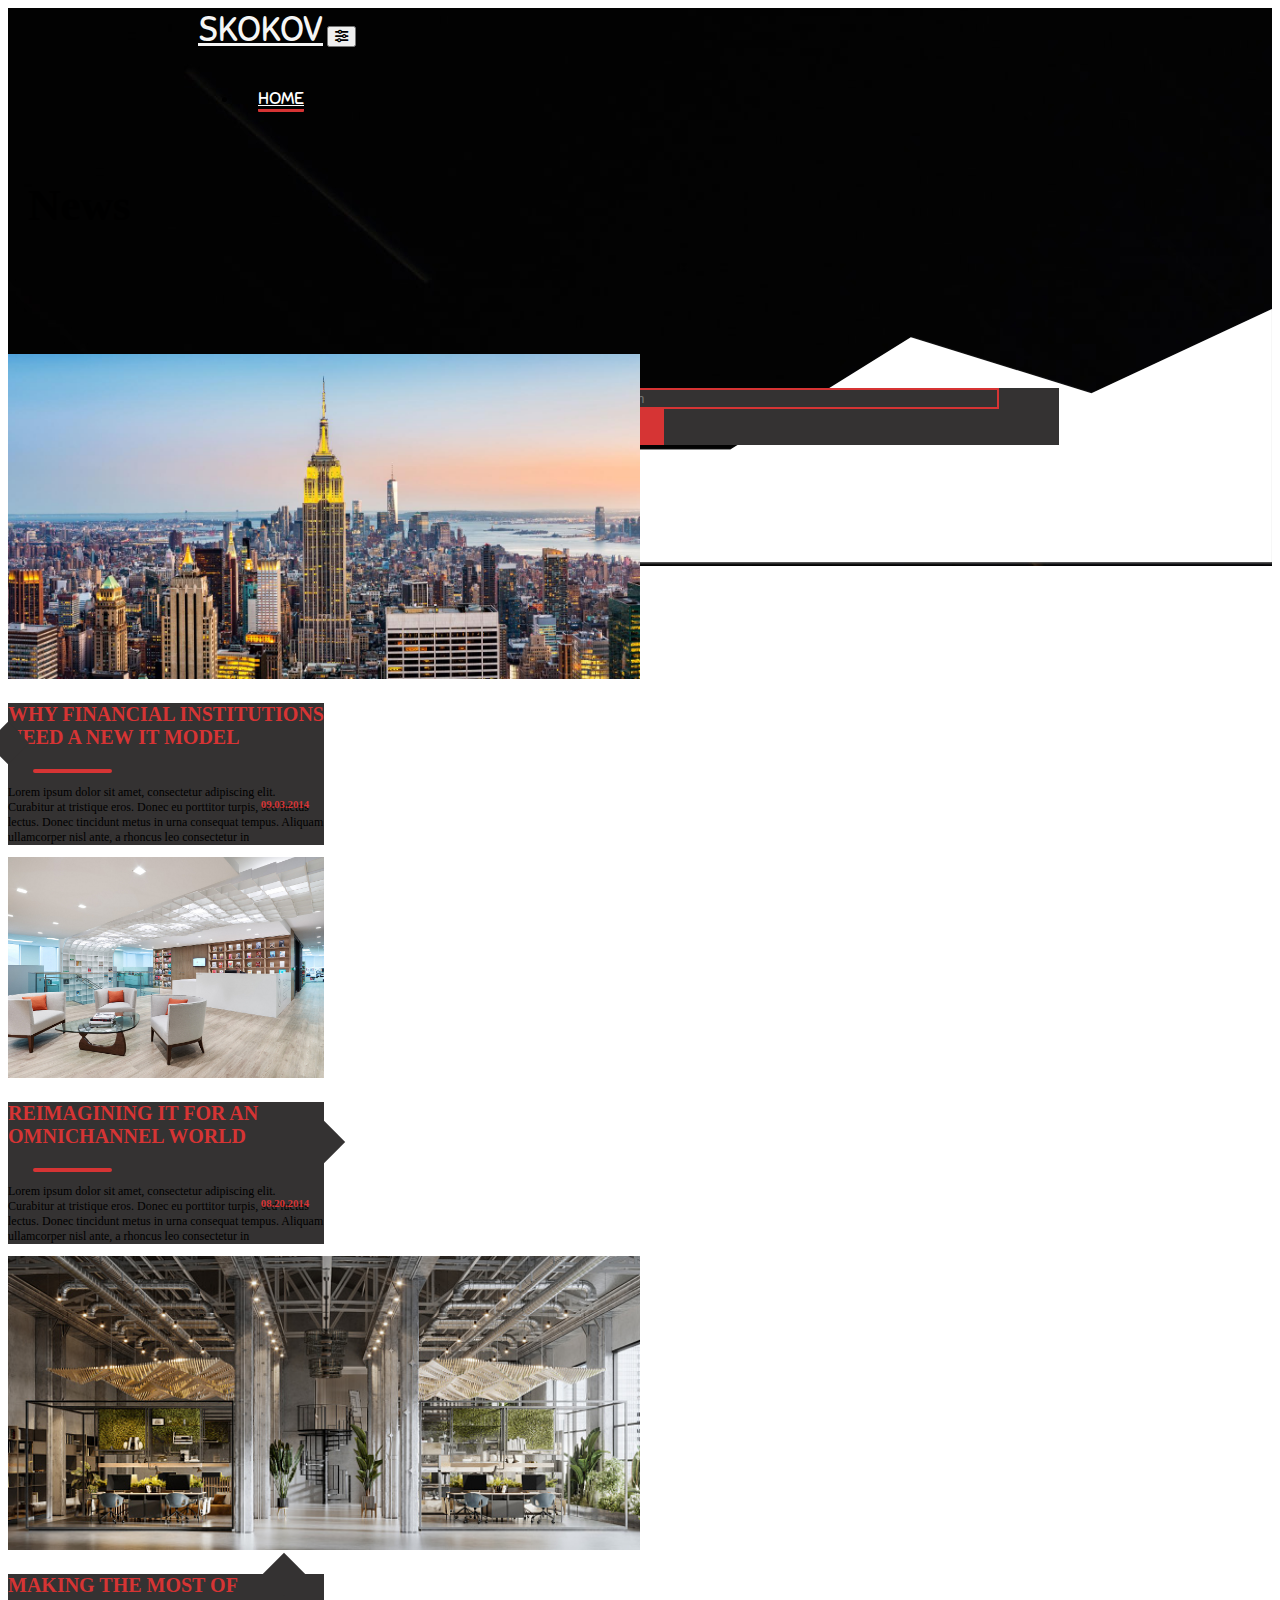
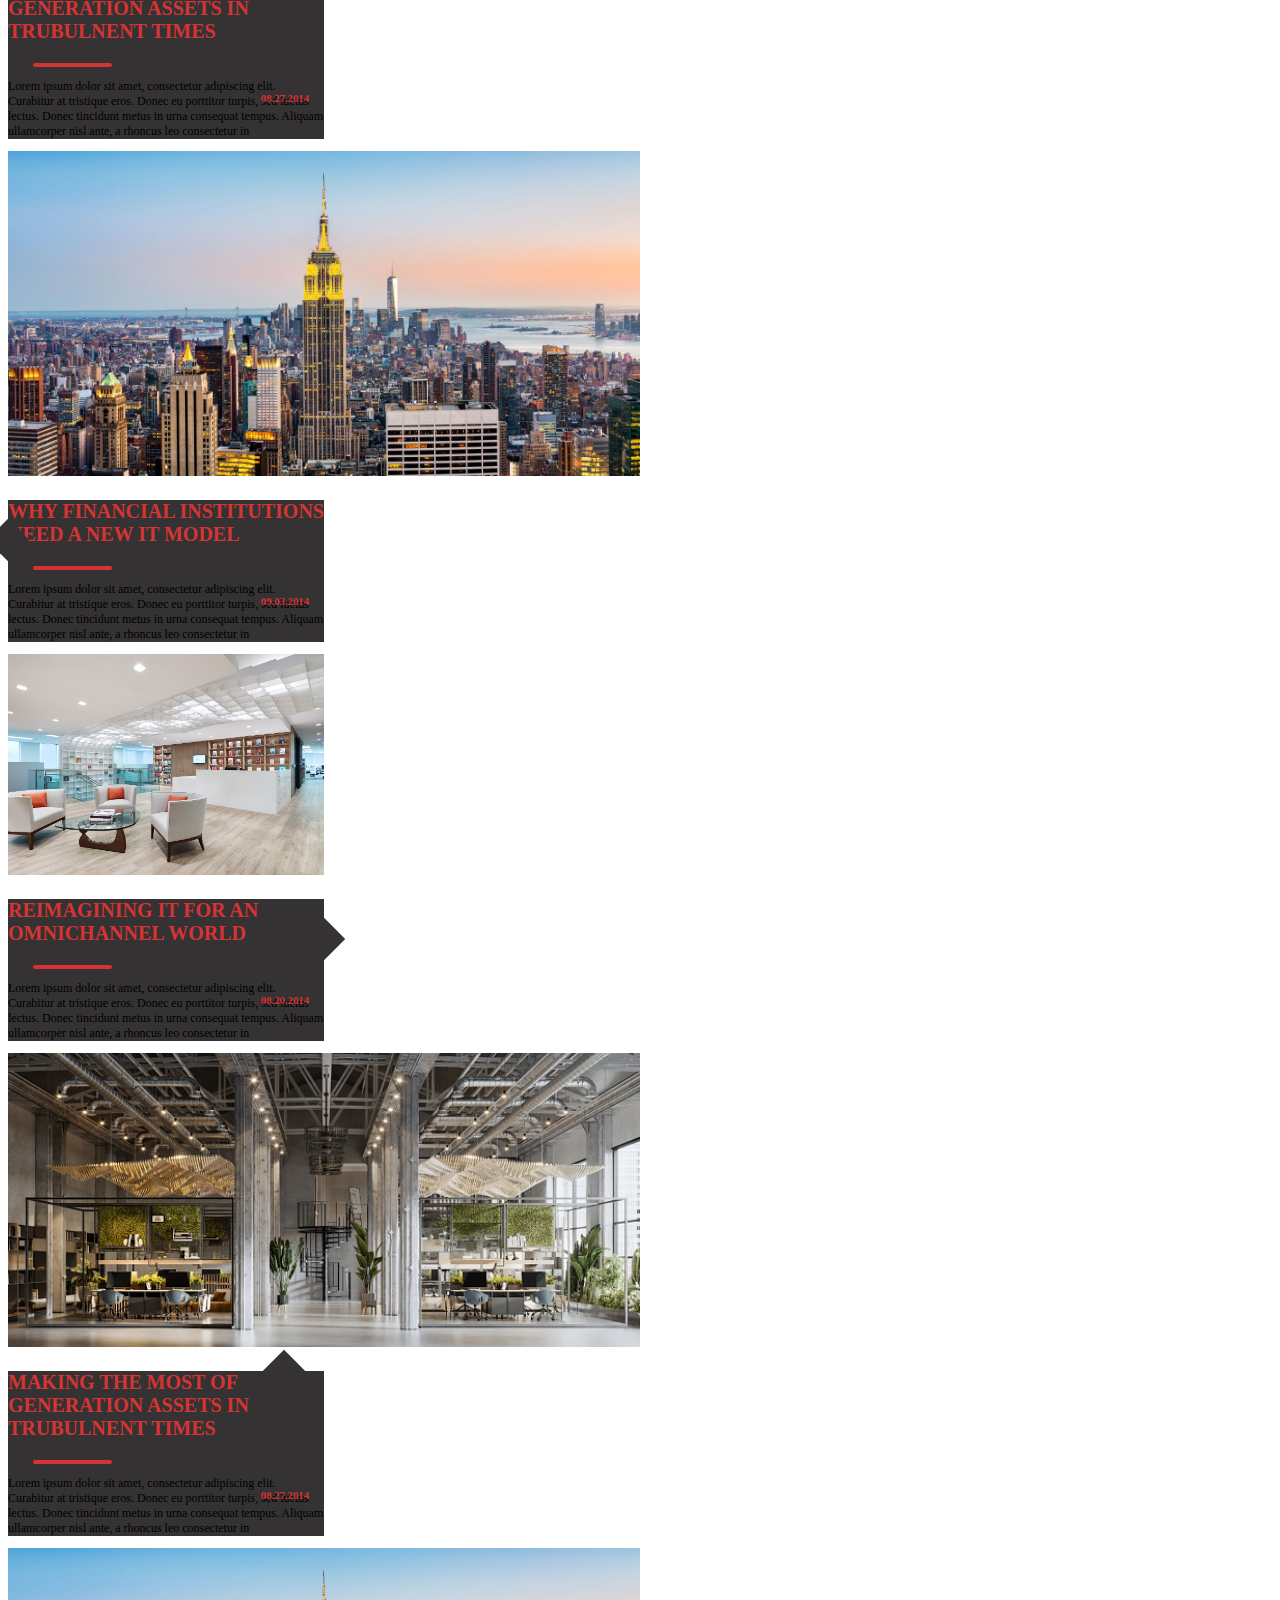
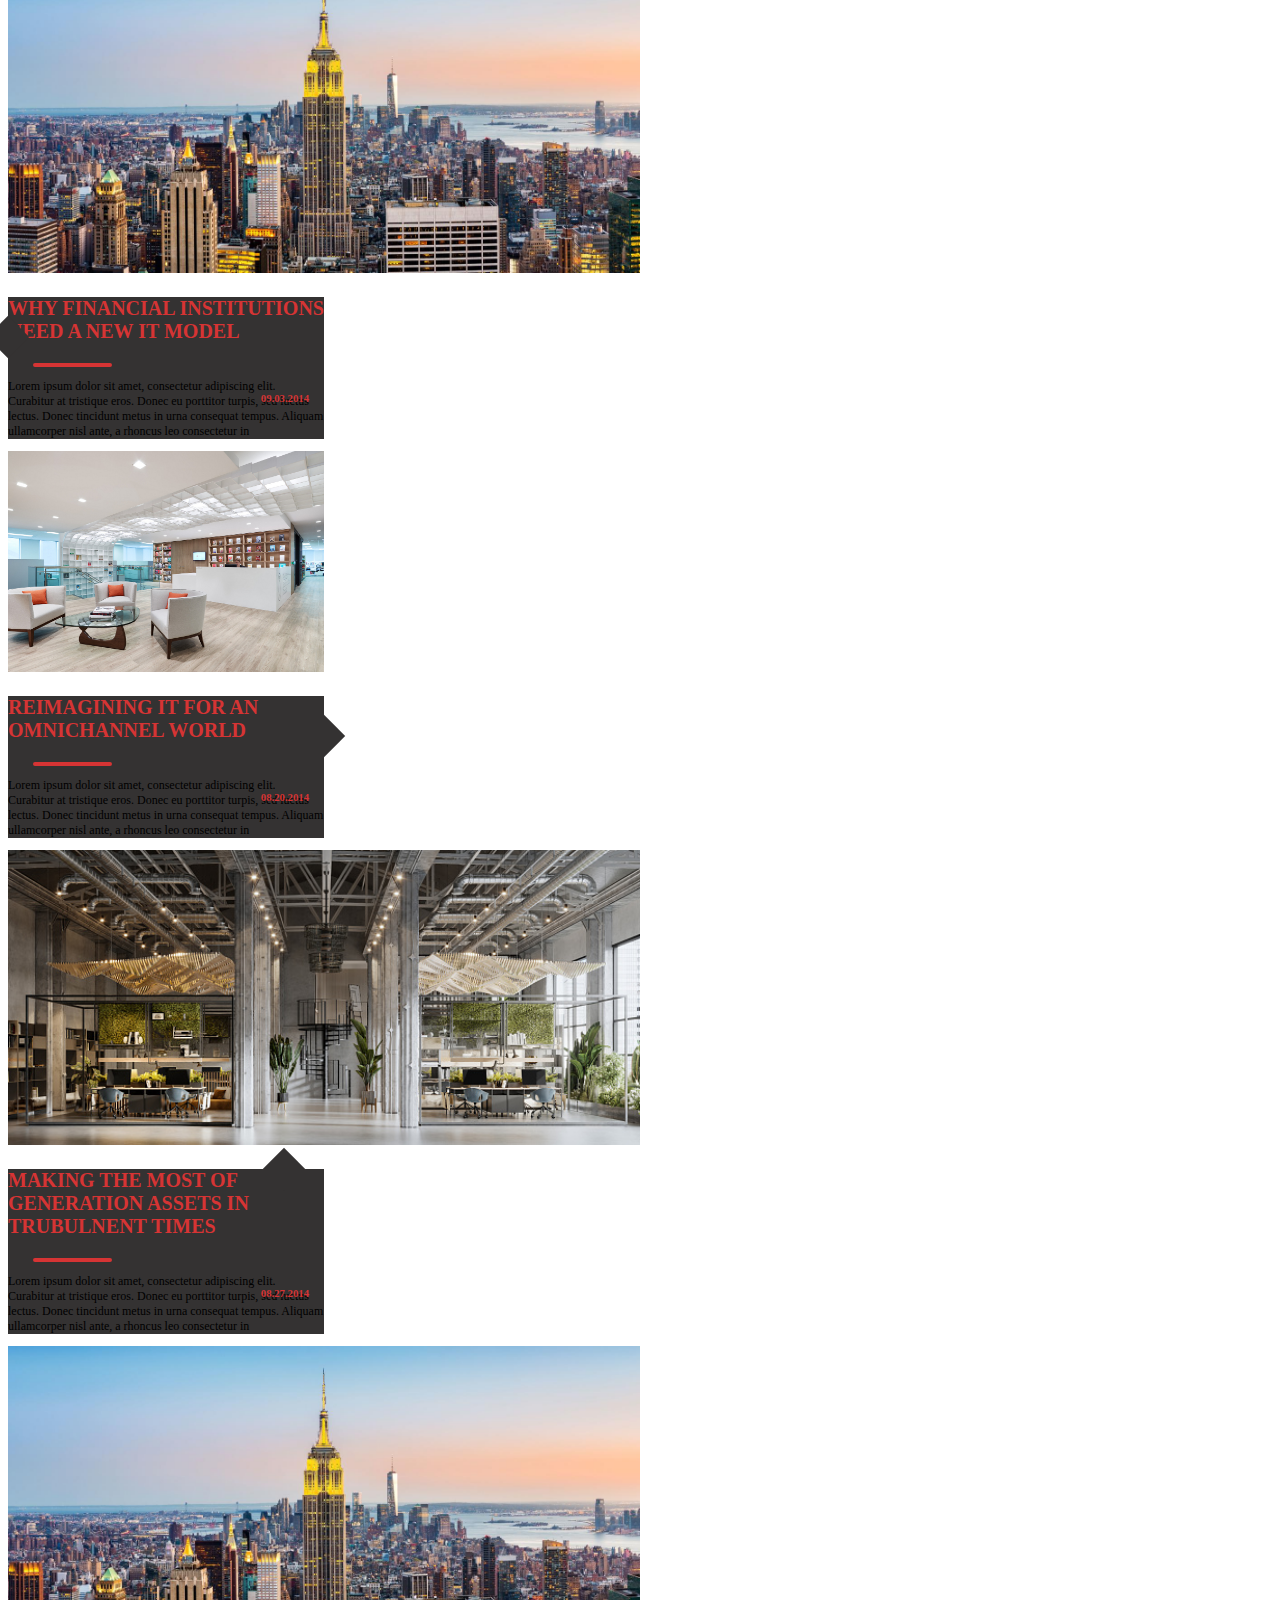
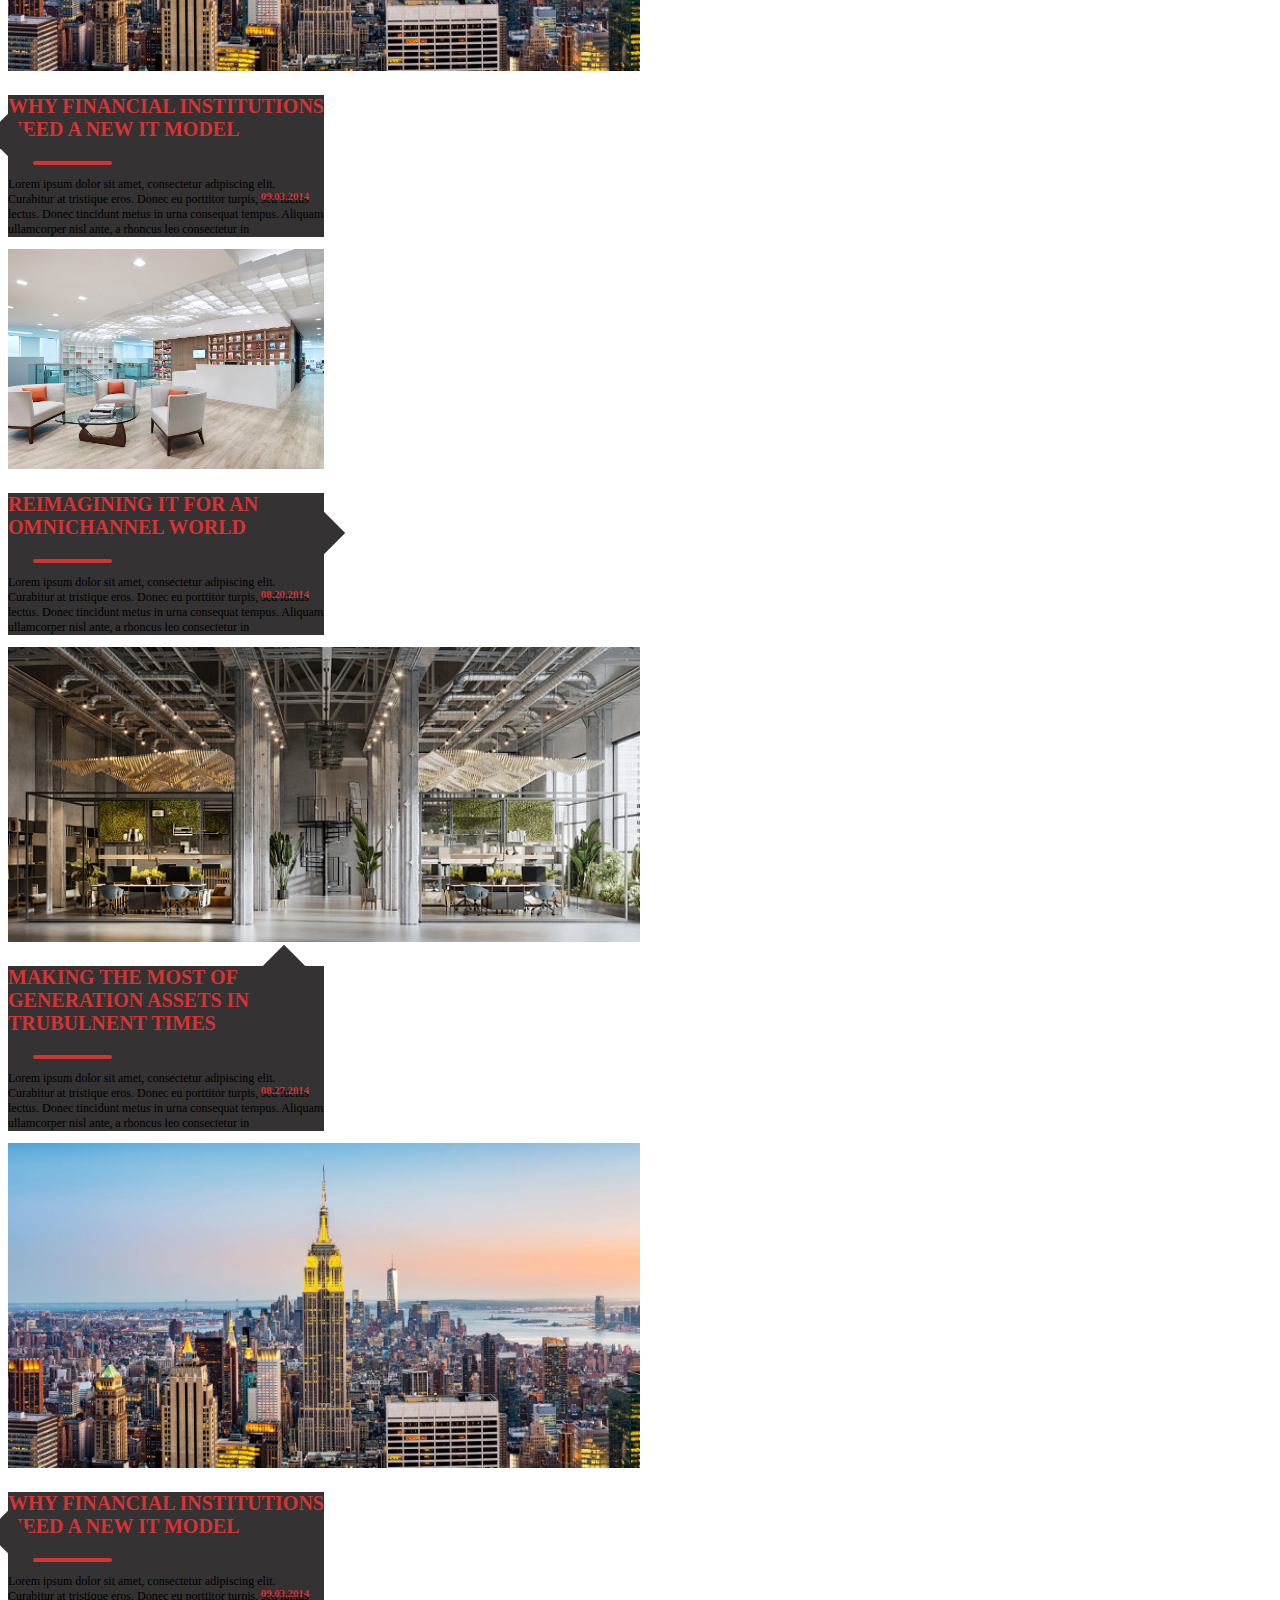
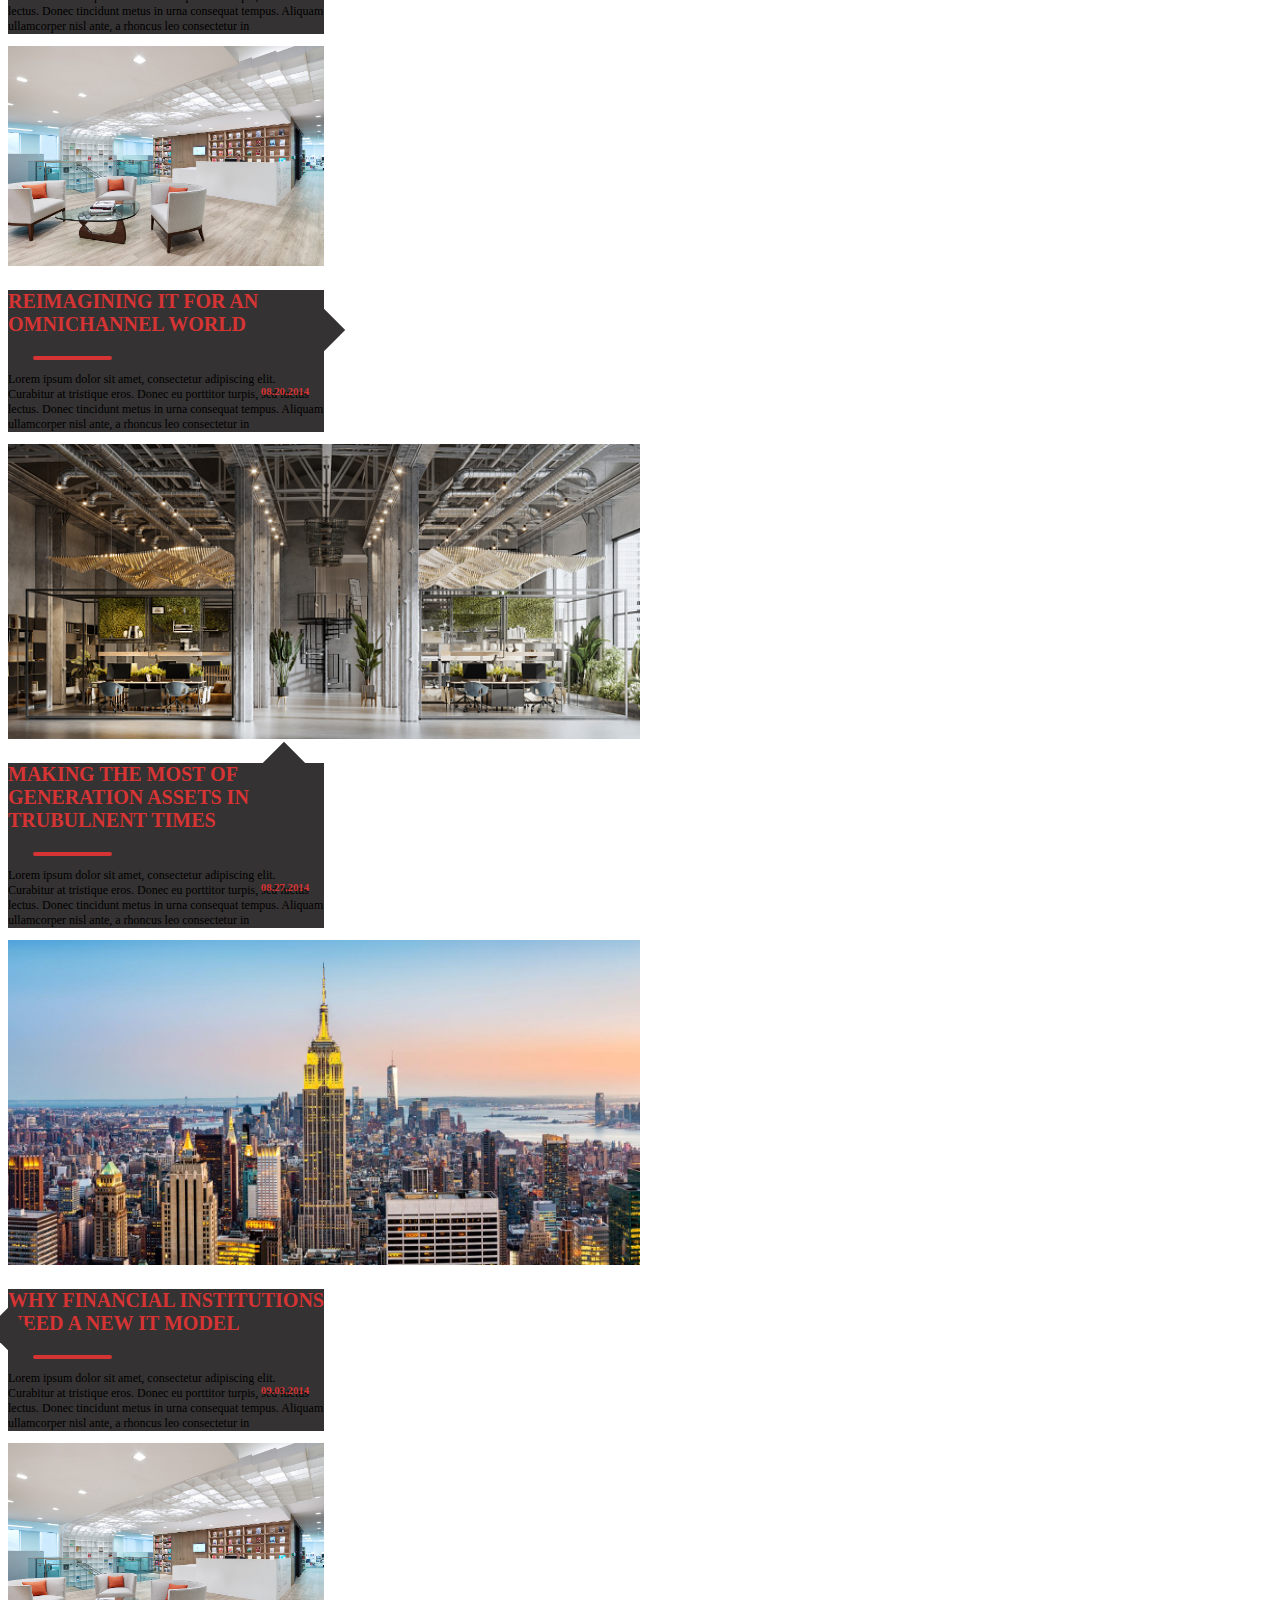
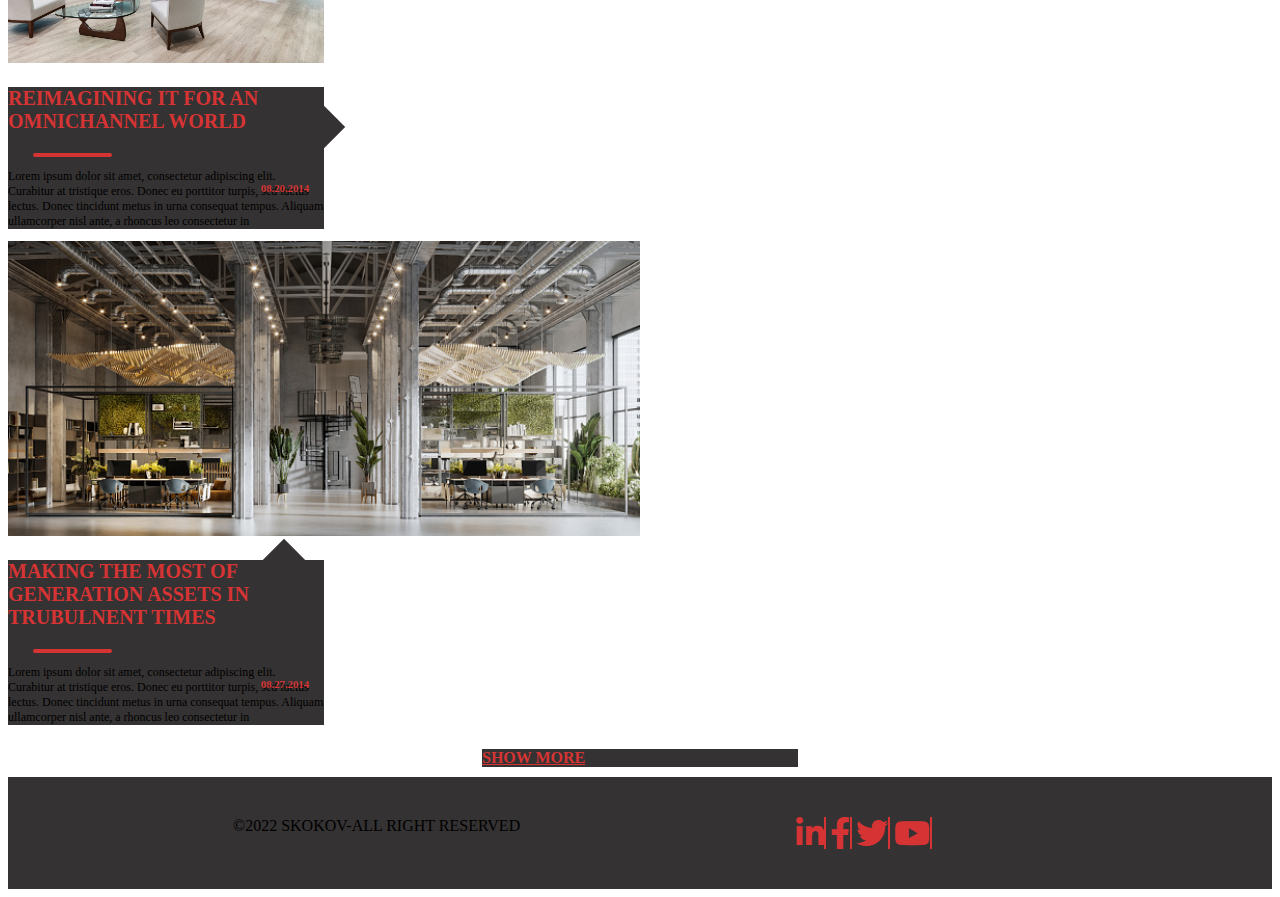
<file: newsblog.html>
<!DOCTYPE html>
<html>
  <head>
    <meta charset="utf-8">
    <meta name="viewport" content="width=device-width, initial-scale=1">
    <title></title>
    <link rel="stylesheet" href="https://cdn.jsdelivr.net/npm/bootstrap@4.6.1/dist/css/bootstrap.min.css" integrity="sha384-zCbKRCUGaJDkqS1kPbPd7TveP5iyJE0EjAuZQTgFLD2ylzuqKfdKlfG/eSrtxUkn" crossorigin="anonymous">
    <link rel="stylesheet" type="text/css" href="https://cdnjs.cloudflare.com/ajax/libs/font-awesome/6.0.0/css/all.min.css">
    <link rel="stylesheet" type="text/css" href="css/newsblog.css">
  </head>
  <body>
    <header>
      <div class="container-fluid" >
        <nav class="naav navbar navbar-expand-lg" id="navbar">
          <a class="navbar-brand text-danger font-weight-bold" href="index.html">SKOKOV</a>
          <button class="navbar-toggler" type="button" data-toggle="collapse" data-target="#navbarSupportedContent" aria-controls="navbarSupportedContent" aria-expanded="false" aria-label="Toggle navigation">
          <span class="navbar-toggler-icon"><i class="fa-solid fa-sliders"></i></span>
          </button>
          <div class="collapse navbar-collapse" id="navbarSupportedContent">
            <div class="mr-auto"></div>
            <ul class="navbar-nav">
              <li class="nav-item ">
                <a class="nav-link active" href="#home">home</a>
              </li>
              
            </ul>
            
          </div>
        </nav>
      </div>
      <div  class="container-fluid p-0">
        <div class="container"id="blog">
          <div class="row ">
            <div class="col-md-12">
              <div class="blog-heading px-lg-4 my-lg-5 text-white d-flex flex-column align-items-center">
                <h1 class="">News</h1>
                
                
                
              </div>
            </div>
            
          </div>
        </div>
      <svg xmlns="http://www.w3.org/2000/svg" viewBox="0 0 1440 320"><path fill="#fff" fill-opacity="1" d="M0,192L205.7,224L411.4,128L617.1,192L822.9,192L1028.6,64L1234.3,128L1440,32L1440,320L1234.3,320L1028.6,320L822.9,320L617.1,320L411.4,320L205.7,320L0,320Z"></path></svg>
    </div>
    
  </header>
  <main>
<div class="container">
 
    <div class="searchelement d-flex justify-content-end py-lg-2 px-lg-2"style="background: #343232;">
      <input class="form-control mr-sm-2" type="search" placeholder="Search" aria-label="Search">
      <span class=""><i class="fa-solid fa-magnifying-glass"></i></span>
    </div>
    
  
</div>
    
    <div class="blogpage container" id="blogpage">
<div id="news-blog">
  <div  class="row">
    <div class="div1" style="width: 50%;"><img src="images/13.jpg"></div>
    <div class="div2">
      <div class="shape"></div>
      
      <h3 class="px-lg-4 py-lg-2 text-left font-weight-bold">why financial institutions need a new  it model</h3>
      <div class=" cborder"></div>
      <p class=" px-lg-4 py-lg-2text-left text-white">Lorem ipsum dolor sit amet, consectetur adipiscing elit. Curabitur at tristique eros. Donec eu porttitor turpis, sed luctus lectus. Donec tincidunt metus in urna consequat tempus. Aliquam ullamcorper nisl ante, a rhoncus leo consectetur in</p>
      <h6>09.03.2014</h6>
      
    </div>
    <div class="div3" style="width: 25%;">
      <img src="images/bg5.jpg">
    </div>
  </div>
  <div class="row">
    <div class="div4">
      <div class="shape"></div>
      <h3 class="px-lg-4 py-lg-2 text-left font-weight-bold">reimagining it for  an omnichannel world</h3>
      <div class=" cborder"></div>
      <p class=" px-lg-4 py-lg-2text-left text-white">Lorem ipsum dolor sit amet, consectetur adipiscing elit. Curabitur at tristique eros. Donec eu porttitor turpis, sed luctus lectus. Donec tincidunt metus in urna consequat tempus. Aliquam ullamcorper nisl ante, a rhoncus leo consectetur in</p>
      <h6>08.20.2014</h6>
    </div>
    <div class="div5" style="width: 50%;"><img src="images/14.jpg"></div>
    <div class="div6">
      <div class="shape"></div>
      <h3 class="px-lg-4 py-lg-2 text-left font-weight-bold">making the most of generation assets in trubulnent times</h3>
      <div class=" cborder"></div>
      <p class=" px-lg-4 py-lg-2text-left text-white">Lorem ipsum dolor sit amet, consectetur adipiscing elit. Curabitur at tristique eros. Donec eu porttitor turpis, sed luctus lectus. Donec tincidunt metus in urna consequat tempus. Aliquam ullamcorper nisl ante, a rhoncus leo consectetur in</p>
      <h6>08.27.2014</h6>
    </div>
  </div>
  <div  class="row">
    <div class="div1" style="width: 50%;"><img src="images/13.jpg"></div>
    <div class="div2">
      <div class="shape"></div>
      
      <h3 class="px-lg-4 py-lg-2 text-left font-weight-bold">why financial institutions need a new  it model</h3>
      <div class=" cborder"></div>
      <p class=" px-lg-4 py-lg-2text-left text-white">Lorem ipsum dolor sit amet, consectetur adipiscing elit. Curabitur at tristique eros. Donec eu porttitor turpis, sed luctus lectus. Donec tincidunt metus in urna consequat tempus. Aliquam ullamcorper nisl ante, a rhoncus leo consectetur in</p>
      <h6>09.03.2014</h6>
      
    </div>
    <div class="div3" style="width: 25%;">
      <img src="images/bg5.jpg">
    </div>
  </div>
  <div class="row">
    <div class="div4">
      <div class="shape"></div>
      <h3 class="px-lg-4 py-lg-2 text-left font-weight-bold">reimagining it for  an omnichannel world</h3>
      <div class=" cborder"></div>
      <p class=" px-lg-4 py-lg-2text-left text-white">Lorem ipsum dolor sit amet, consectetur adipiscing elit. Curabitur at tristique eros. Donec eu porttitor turpis, sed luctus lectus. Donec tincidunt metus in urna consequat tempus. Aliquam ullamcorper nisl ante, a rhoncus leo consectetur in</p>
      <h6>08.20.2014</h6>
    </div>
    <div class="div5" style="width: 50%;"><img src="images/14.jpg"></div>
    <div class="div6">
      <div class="shape"></div>
      <h3 class="px-lg-4 py-lg-2 text-left font-weight-bold">making the most of generation assets in trubulnent times</h3>
      <div class=" cborder"></div>
      <p class=" px-lg-4 py-lg-2text-left text-white">Lorem ipsum dolor sit amet, consectetur adipiscing elit. Curabitur at tristique eros. Donec eu porttitor turpis, sed luctus lectus. Donec tincidunt metus in urna consequat tempus. Aliquam ullamcorper nisl ante, a rhoncus leo consectetur in</p>
      <h6>08.27.2014</h6>
    </div>
  </div>
</div><div id="news-blog">
  <div  class="row">
    <div class="div1" style="width: 50%;"><img src="images/13.jpg"></div>
    <div class="div2">
      <div class="shape"></div>
      
      <h3 class="px-lg-4 py-lg-2 text-left font-weight-bold">why financial institutions need a new  it model</h3>
      <div class=" cborder"></div>
      <p class=" px-lg-4 py-lg-2text-left text-white">Lorem ipsum dolor sit amet, consectetur adipiscing elit. Curabitur at tristique eros. Donec eu porttitor turpis, sed luctus lectus. Donec tincidunt metus in urna consequat tempus. Aliquam ullamcorper nisl ante, a rhoncus leo consectetur in</p>
      <h6>09.03.2014</h6>
      
    </div>
    <div class="div3" style="width: 25%;">
      <img src="images/bg5.jpg">
    </div>
  </div>
  <div class="row">
    <div class="div4">
      <div class="shape"></div>
      <h3 class="px-lg-4 py-lg-2 text-left font-weight-bold">reimagining it for  an omnichannel world</h3>
      <div class=" cborder"></div>
      <p class=" px-lg-4 py-lg-2text-left text-white">Lorem ipsum dolor sit amet, consectetur adipiscing elit. Curabitur at tristique eros. Donec eu porttitor turpis, sed luctus lectus. Donec tincidunt metus in urna consequat tempus. Aliquam ullamcorper nisl ante, a rhoncus leo consectetur in</p>
      <h6>08.20.2014</h6>
    </div>
    <div class="div5" style="width: 50%;"><img src="images/14.jpg"></div>
    <div class="div6">
      <div class="shape"></div>
      <h3 class="px-lg-4 py-lg-2 text-left font-weight-bold">making the most of generation assets in trubulnent times</h3>
      <div class=" cborder"></div>
      <p class=" px-lg-4 py-lg-2text-left text-white">Lorem ipsum dolor sit amet, consectetur adipiscing elit. Curabitur at tristique eros. Donec eu porttitor turpis, sed luctus lectus. Donec tincidunt metus in urna consequat tempus. Aliquam ullamcorper nisl ante, a rhoncus leo consectetur in</p>
      <h6>08.27.2014</h6>
    </div>
  </div>
  <div  class="row">
    <div class="div1" style="width: 50%;"><img src="images/13.jpg"></div>
    <div class="div2">
      <div class="shape"></div>
      
      <h3 class="px-lg-4 py-lg-2 text-left font-weight-bold">why financial institutions need a new  it model</h3>
      <div class=" cborder"></div>
      <p class=" px-lg-4 py-lg-2text-left text-white">Lorem ipsum dolor sit amet, consectetur adipiscing elit. Curabitur at tristique eros. Donec eu porttitor turpis, sed luctus lectus. Donec tincidunt metus in urna consequat tempus. Aliquam ullamcorper nisl ante, a rhoncus leo consectetur in</p>
      <h6>09.03.2014</h6>
      
    </div>
    <div class="div3" style="width: 25%;">
      <img src="images/bg5.jpg">
    </div>
  </div>
  <div class="row">
    <div class="div4">
      <div class="shape"></div>
      <h3 class="px-lg-4 py-lg-2 text-left font-weight-bold">reimagining it for  an omnichannel world</h3>
      <div class=" cborder"></div>
      <p class=" px-lg-4 py-lg-2text-left text-white">Lorem ipsum dolor sit amet, consectetur adipiscing elit. Curabitur at tristique eros. Donec eu porttitor turpis, sed luctus lectus. Donec tincidunt metus in urna consequat tempus. Aliquam ullamcorper nisl ante, a rhoncus leo consectetur in</p>
      <h6>08.20.2014</h6>
    </div>
    <div class="div5" style="width: 50%;"><img src="images/14.jpg"></div>
    <div class="div6">
      <div class="shape"></div>
      <h3 class="px-lg-4 py-lg-2 text-left font-weight-bold">making the most of generation assets in trubulnent times</h3>
      <div class=" cborder"></div>
      <p class=" px-lg-4 py-lg-2text-left text-white">Lorem ipsum dolor sit amet, consectetur adipiscing elit. Curabitur at tristique eros. Donec eu porttitor turpis, sed luctus lectus. Donec tincidunt metus in urna consequat tempus. Aliquam ullamcorper nisl ante, a rhoncus leo consectetur in</p>
      <h6>08.27.2014</h6>
    </div>
  </div>
</div><div id="news-blog">
  <div  class="row">
    <div class="div1" style="width: 50%;"><img src="images/13.jpg"></div>
    <div class="div2">
      <div class="shape"></div>
      
      <h3 class="px-lg-4 py-lg-2 text-left font-weight-bold">why financial institutions need a new  it model</h3>
      <div class=" cborder"></div>
      <p class=" px-lg-4 py-lg-2text-left text-white">Lorem ipsum dolor sit amet, consectetur adipiscing elit. Curabitur at tristique eros. Donec eu porttitor turpis, sed luctus lectus. Donec tincidunt metus in urna consequat tempus. Aliquam ullamcorper nisl ante, a rhoncus leo consectetur in</p>
      <h6>09.03.2014</h6>
      
    </div>
    <div class="div3" style="width: 25%;">
      <img src="images/bg5.jpg">
    </div>
  </div>
  <div class="row">
    <div class="div4">
      <div class="shape"></div>
      <h3 class="px-lg-4 py-lg-2 text-left font-weight-bold">reimagining it for  an omnichannel world</h3>
      <div class=" cborder"></div>
      <p class=" px-lg-4 py-lg-2text-left text-white">Lorem ipsum dolor sit amet, consectetur adipiscing elit. Curabitur at tristique eros. Donec eu porttitor turpis, sed luctus lectus. Donec tincidunt metus in urna consequat tempus. Aliquam ullamcorper nisl ante, a rhoncus leo consectetur in</p>
      <h6>08.20.2014</h6>
    </div>
    <div class="div5" style="width: 50%;"><img src="images/14.jpg"></div>
    <div class="div6">
      <div class="shape"></div>
      <h3 class="px-lg-4 py-lg-2 text-left font-weight-bold">making the most of generation assets in trubulnent times</h3>
      <div class=" cborder"></div>
      <p class=" px-lg-4 py-lg-2text-left text-white">Lorem ipsum dolor sit amet, consectetur adipiscing elit. Curabitur at tristique eros. Donec eu porttitor turpis, sed luctus lectus. Donec tincidunt metus in urna consequat tempus. Aliquam ullamcorper nisl ante, a rhoncus leo consectetur in</p>
      <h6>08.27.2014</h6>
    </div>
  </div>
  <div  class="row">
    <div class="div1" style="width: 50%;"><img src="images/13.jpg"></div>
    <div class="div2">
      <div class="shape"></div>
      
      <h3 class="px-lg-4 py-lg-2 text-left font-weight-bold">why financial institutions need a new  it model</h3>
      <div class=" cborder"></div>
      <p class=" px-lg-4 py-lg-2text-left text-white">Lorem ipsum dolor sit amet, consectetur adipiscing elit. Curabitur at tristique eros. Donec eu porttitor turpis, sed luctus lectus. Donec tincidunt metus in urna consequat tempus. Aliquam ullamcorper nisl ante, a rhoncus leo consectetur in</p>
      <h6>09.03.2014</h6>
      
    </div>
    <div class="div3" style="width: 25%;">
      <img src="images/bg5.jpg">
    </div>
  </div>
  <div class="row">
    <div class="div4">
      <div class="shape"></div>
      <h3 class="px-lg-4 py-lg-2 text-left font-weight-bold">reimagining it for  an omnichannel world</h3>
      <div class=" cborder"></div>
      <p class=" px-lg-4 py-lg-2text-left text-white">Lorem ipsum dolor sit amet, consectetur adipiscing elit. Curabitur at tristique eros. Donec eu porttitor turpis, sed luctus lectus. Donec tincidunt metus in urna consequat tempus. Aliquam ullamcorper nisl ante, a rhoncus leo consectetur in</p>
      <h6>08.20.2014</h6>
    </div>
    <div class="div5" style="width: 50%;"><img src="images/14.jpg"></div>
    <div class="div6">
      <div class="shape"></div>
      <h3 class="px-lg-4 py-lg-2 text-left font-weight-bold">making the most of generation assets in trubulnent times</h3>
      <div class=" cborder"></div>
      <p class=" px-lg-4 py-lg-2text-left text-white">Lorem ipsum dolor sit amet, consectetur adipiscing elit. Curabitur at tristique eros. Donec eu porttitor turpis, sed luctus lectus. Donec tincidunt metus in urna consequat tempus. Aliquam ullamcorper nisl ante, a rhoncus leo consectetur in</p>
      <h6>08.27.2014</h6>
    </div>
  </div>
</div>

        <div id="blog-news">
          <div  class="row">
            <div class="div-1" style="width: 50%;"><img src="images/13.jpg"></div>
            <div class="div-2">
              <div class="shape"></div>
              
              <h3 class="px-lg-4 py-lg-2 text-left font-weight-bold">why financial institutions need a new  it model</h3>
              <div class=" cborder"></div>
              <p class=" px-lg-4 py-lg-2text-left text-white">Lorem ipsum dolor sit amet, consectetur adipiscing elit. Curabitur at tristique eros. Donec eu porttitor turpis, sed luctus lectus. Donec tincidunt metus in urna consequat tempus. Aliquam ullamcorper nisl ante, a rhoncus leo consectetur in</p>
              <h6>09.03.2014</h6>
              
            </div>
            <div class="div-3" style="width: 25%;">
              <img src="images/bg5.jpg">
            </div>
          </div>
          <div class="row">
            <div class="div-4">
              <div class="shape"></div>
              <h3 class="px-lg-4 py-lg-2 text-left font-weight-bold">reimagining it for  an omnichannel world</h3>
              <div class=" cborder"></div>
              <p class=" px-lg-4 py-lg-2 text-left text-white">Lorem ipsum dolor sit amet, consectetur adipiscing elit. Curabitur at tristique eros. Donec eu porttitor turpis, sed luctus lectus. Donec tincidunt metus in urna consequat tempus. Aliquam ullamcorper nisl ante, a rhoncus leo consectetur in</p>
              <h6>08.20.2014</h6>
            </div>
            <div class="div-5" style="width: 50%;"><img src="images/14.jpg"></div>
            <div class="div-6">
              <div class="shape"></div>
              <h3 class="px-lg-4 py-lg-2 text-left font-weight-bold">making the most of generation assets in trubulnent times</h3>
              <div class=" cborder"></div>
              <p class=" px-lg-4 py-lg-2 text-left text-white">Lorem ipsum dolor sit amet, consectetur adipiscing elit. Curabitur at tristique eros. Donec eu porttitor turpis, sed luctus lectus. Donec tincidunt metus in urna consequat tempus. Aliquam ullamcorper nisl ante, a rhoncus leo consectetur in</p>
              <h6>08.27.2014</h6>
            </div>
          </div>
        </div>

        <div class="newsbtn py-lg-3">
          <a href="" class="btn">show more</a>
        </div>
    </div>
  </main>
  <footer>
    <div class="footer-nav">
      <div class="footer-bottom container-fluid"style="background: #343232;padding: 40px;">
        <div class="copyright">
          <span class="text-left text-white font-weight-bold"> &#169;2022 SKOKOV-ALL RIGHT RESERVED</span>
        </div>
        <div class="social">
          <span>
            <a href=""><i class="fa-brands fa-linkedin-in fa-2x px-2"></i></a>
            <a href=""><i class="fa-brands fa-facebook-f fa-2x px-2"></i></a>
            <a href=""><i class="fa-brands fa-twitter fa-2x px-2"></i></a>
            <a href=""><i class="fa-brands fa-youtube fa-2x px-2"></i></a>
          </span>
        </div>
        
      </div>
    </div>
  </footer>
  <script src="https://cdn.jsdelivr.net/npm/jquery@3.5.1/dist/jquery.slim.min.js" integrity="sha384-DfXdz2htPH0lsSSs5nCTpuj/zy4C+OGpamoFVy38MVBnE+IbbVYUew+OrCXaRkfj" crossorigin="anonymous"></script>
  <script src="https://cdn.jsdelivr.net/npm/bootstrap@4.6.1/dist/js/bootstrap.bundle.min.js" integrity="sha384-fQybjgWLrvvRgtW6bFlB7jaZrFsaBXjsOMm/tB9LTS58ONXgqbR9W8oWht/amnpF" crossorigin="anonymous"></script>
  <script src="js/newsblog.js"></script>
  
</body>
</html>
</file>
<file: css/newsblog.css>
@import url("https://fonts.googleapis.com/css?family=Acme|Lobster|Patua+One|Rubik|Sniglet");
* {
  box-sizing: border-box;
}

header{
  overflow: hidden;
}

html {
  scroll-behavior: smooth;
}

:root {
  --Sniglet-font: "Sniglet", cursive;
  --Rubik: "Rubik", cursive;
  --Patua: "Patua One", cursive;
  --Lobster: "lobster", cursive;
  --light-black: #2e2c2caf;
  --bggradient: linear-gradient(to bottom, #dd2476, #ff512f);
  --light-gray: rgba(255, 255, 255, 0.877);
}

header{
  background-image: url(../images/bg2.jpg);
}

header a {
  font-family: var(--Sniglet-font);
  font-size: 0.9em;
  color: whitesmoke;
}

header .navbar-brand{
  font-size: 35px;
}

header .container-fluid .navbar{
  padding-left: 190px;
  padding-right: 140px;
}

header .container-fluid .navbar-nav a{
 font-size: 18px;
 text-transform: uppercase;
 color: #ffffff;
}

header .container-fluid .navbar-nav a.hover{
  color: #ffffff;
}

header .container-fluid .navbar-nav .nav-item{
  padding: 20px;
}

header .container .row .col-md-7{
  padding: 15px 10px 10px 15px;
}

header .container .row .col-md-7 h1{
font-size: 60px;
padding: 10px;
}

header .container .row .col-md-7 .heading p{
font-size: 18px;
padding: 20px;

}





header .container-fluid .nav-item .active{
  border-bottom: 3px solid #D63434;
  width: 100%;
  border-radius: 1px;
  transition: 0.5s ease;
}

header .container-fluid .nav-item .active::after{
  content:" ";
  text-decoration: none;
}

header svg{
  filter: drop-shadow(1px 1px 1px grey);
}



.cborder{
border: 2px solid #D63434;
border-radius: 5px;
width: 7%;
}











/*  Section 5 */



#news-blog .row .div1 img ,#news-blog .row .div5 img{
  height: 100%;
  width: 100%;
}
#news-blog .row .div3 img{
  width:100%;
  height: 100%;
}
#news-blog .row .div2,#news-blog .row .div4,#news-blog .row .div6{
  width: 25%;
  position: relative;
  background: #343232;
}
#news-blog .row .div2 .shape{
  position: absolute;
  background: #343232;
  width: 30px;
  height: 30px;
  transform: rotate(45deg);
  left: -15px;
  top: 25px;
}

#news-blog .row .div4 .shape{
  position: absolute;
  background: #343232;
  width: 30px;
  height: 30px;
  transform: rotate(45deg);
  right: -15px;
  top: 25px;
}

#news-blog .row .div6 .shape{
  position: absolute;
  background: #343232;
  width: 30px;
  height: 30px;
  transform: rotate(45deg);
  top: -15px;
  right: 25px;
}

#news-blog .row .div2 h3,#news-blog .row .div4 h3,#news-blog .row .div6 h3{
word-wrap: break-word;
text-transform: uppercase;
font-size: 20px;
color: #D63434;
}
#news-blog .row .div2 .cborder ,#news-blog .row .div4 .cborder,#news-blog .row .div6 .cborder{
margin-left: 25px;
width: 25%;
}
#news-blog .row .div2 p,#news-blog .row .div4 p,#news-blog .row .div6 p{
  word-wrap: break-word;
  font-size: 12px;
}
#news-blog .row .div2 h6,#news-blog .row .div4 h6,#news-blog .row .div6 h6{
 position: absolute;
 right: 15px;
 bottom: 10px;
 color: #D63434;
}

#blog-news{
  display: none;
}
#blogpage .newsbtn{
    display: flex;
  flex-direction: column;
  align-items: center;

}
#blogpage .newsbtn a{
  background: #343232;;
  text-transform: uppercase;
  color: #D63434;;
  font-weight: bold;
  width: 25%;
  margin: 50px 0px 10px 0px;
  border-radius: none;
}

#news .newsbtn a:focus,#news .newsbtn a .focus{
  outline: 0;
  box-shadow: none;
}


/*****************************/
            Blog 
/*****************************/


#blog .row .col-md-12 .blog-heading{
  
}


#blog .row .col-md-12 .blog-heading h1{
  font-size: 45px;
  padding: 20px;

}

#blogpage #news-blog{
  position: relative;
  top: -212px;
}
main .searchelement i{
  background: #D63434;
  padding: 10px 25px 10px 25px;
}
main .searchelement input{
  width: 87%;
  border: 2px solid #D63434;
  background: #343232;
  z-index: auto;
}

main .searchelement input:focus,main .searchelement input.focus{
  outline: 0;
  border-color: #D63434;
  background: #343232;
  box-shadow: none;
}

main .searchelement{
  width: 36%;
  position: absolute;
  right: 221px;
  top: 388px;
}

#blogpage .newsbtn{
    display: flex;
  flex-direction: column;
  align-items: center;
  margin-top: -250px;
}
#blogpage .newsbtn a{
  background: #343232;;
  text-transform: uppercase;
  color: #D63434;;
  font-weight: bold;
  width: 25%;
  margin: 50px 0px 10px 0px;
  border-radius: none;
}


/*****************************/
           end Blog 
/*****************************/

/*  Footer */

footer .footer-nav .container-fluid{
  background: #343232;
  padding: 40px;
}



footer .footer-bottom{
  display: flex;
  justify-content: space-between;
  padding: 15px;
}
footer .copyright{
  margin-left: 185px;
}



footer .social{
  margin-right: 300px;
}
footer .social a{
  color: #D63434;;
}
footer .social a i{
  border-right: 2px solid #D63434;
}



















.sticky2{
  position: fixed;
  top: 0;
  right: 0;
  width: 100%;
  height: 10%;
  background: #070202;
  z-index: 99999;
  transition: all 1.5s ease;
}


@media screen and (max-width: 577px) {
.container-fluid .navbar .navbar-toggler-icon{
     color: #ffffff;
    border-radius: 5px;
    border: 2px solid #dddddd;
    padding: 2px;
  }
  .navbar-collapse{
background: #000000;
border: none;
}
header .navbar-brand{
  padding: 5px;
}

header .container-fluid{
  margin-top: 45px;
}
header .container .row .col-md-7 h1{
  font-size: 40px;
  padding: 10px;
}

header .container-fluid .navbar{
  padding-left: 0;
  padding-right: 0;
}








/*  Section 5 */

#news-blog{
  display: none;
}
#blog-news{
  display: block;
}

#blog-news .row .div-1 img,#blog-news .row .div-3 img,#blog-news .row .div-5 img{
  height: 250px;
  width: 483px;
}

#blog-news .row .div-2,#blog-news .row .div-4,#blog-news .row .div-6{
  width: 100%;
  position: relative;
  background: #343232;
}
#blog-news .row .div-2 h3,#blog-news .row .div-4 h3,#blog-news .row .div-6 h3{
word-wrap: break-word;
text-transform: uppercase;
font-size: 20px;
color: #D63434;
padding: 10px;
}

#blog-news .row .div-2 .cborder ,#blog-news .row .div-4 .cborder,#blog-news .row .div-6 .cborder{
margin-left: 12px;
width: 25%;
}
#blog-news .row .div-2 p,#blog-news .row .div-4 p,#blog-news .row .div-6 p{
  font-size: 12px;
  padding: 10px;
}
#blog-news .row .div-2 h6,#blog-news .row .div-4 h6,#blog-news .row .div-6 h6{
 position: absolute;
 right: 15px;
 bottom: 0px;
 color: #D63434;
}

#blog-news .row .div-2 .shape,#blog-news .row .div-4 .shape,#blog-news .row .div-6 .shape{
  position: absolute;
  background: #343232;
  width: 30px;
  height: 30px;
  transform: rotate(45deg);
  top: -15px;
  right: 25px;
}

#blogpage .newsbtn a{
  width: 50%;
  position: relative;
  top: 204px;
}



#contact{
  padding-top: 0;
  padding-bottom: 0;
}


.footer-main .contact-form input,.footer-main .contact-form textarea{
  width: 100%;
}

footer .footer-nav .container-fluid{
  padding: 15px;
  position: relative;
  top: 200px;
}

footer .footer-bottom{
  display: inline-block;
  padding: 0;
}
footer .copyright{
  text-align: center;
  margin-left: 0;
}
footer .social{
  text-align: center;
  margin-right:0 ;
  padding: 10px;
}





  
}
</file>
